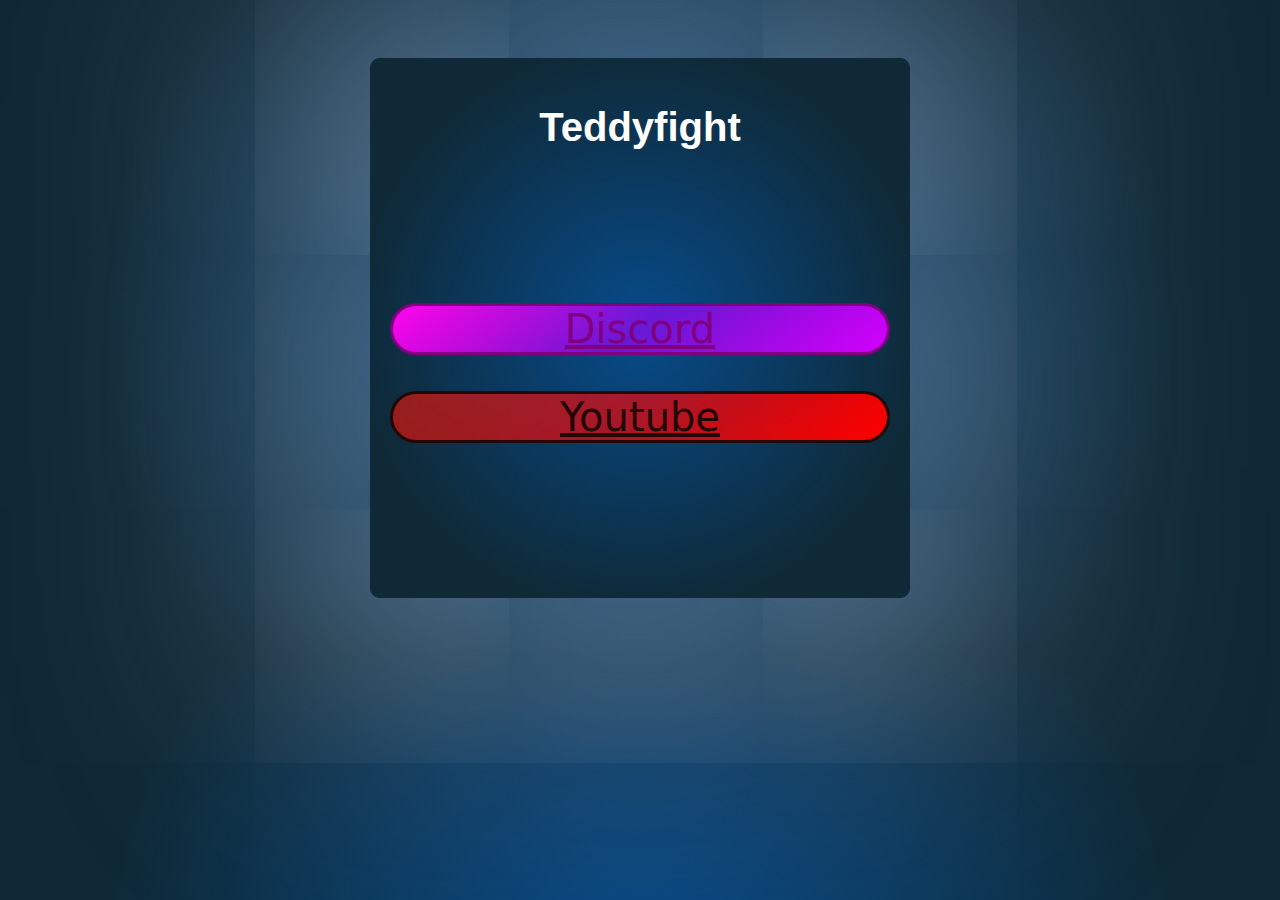
<file: index.html>
<!DOCTYPE html>
<html lang="en">
<head>
    <meta charset="UTF-8">
    <meta name="viewport" content="width=device-width, initial-scale=1.0">
    <title>Teddyfight LinkTree</title>
    <link rel="stylesheet" href="style.css">
</head>
<body>
    <div id="border">
        <h1 id="h1">Teddyfight</h1>
        <br>
        <br>
        <br>
        <br>
        <br>
        <br>
        <br>       
        <a class="href" href="index2.html">Discord</a>
        <br>
        <br>
        <a class="href1" href="https://www.youtube.de/@Teddyfight">Youtube</a>
    </div>
</body>
</html>
</file>
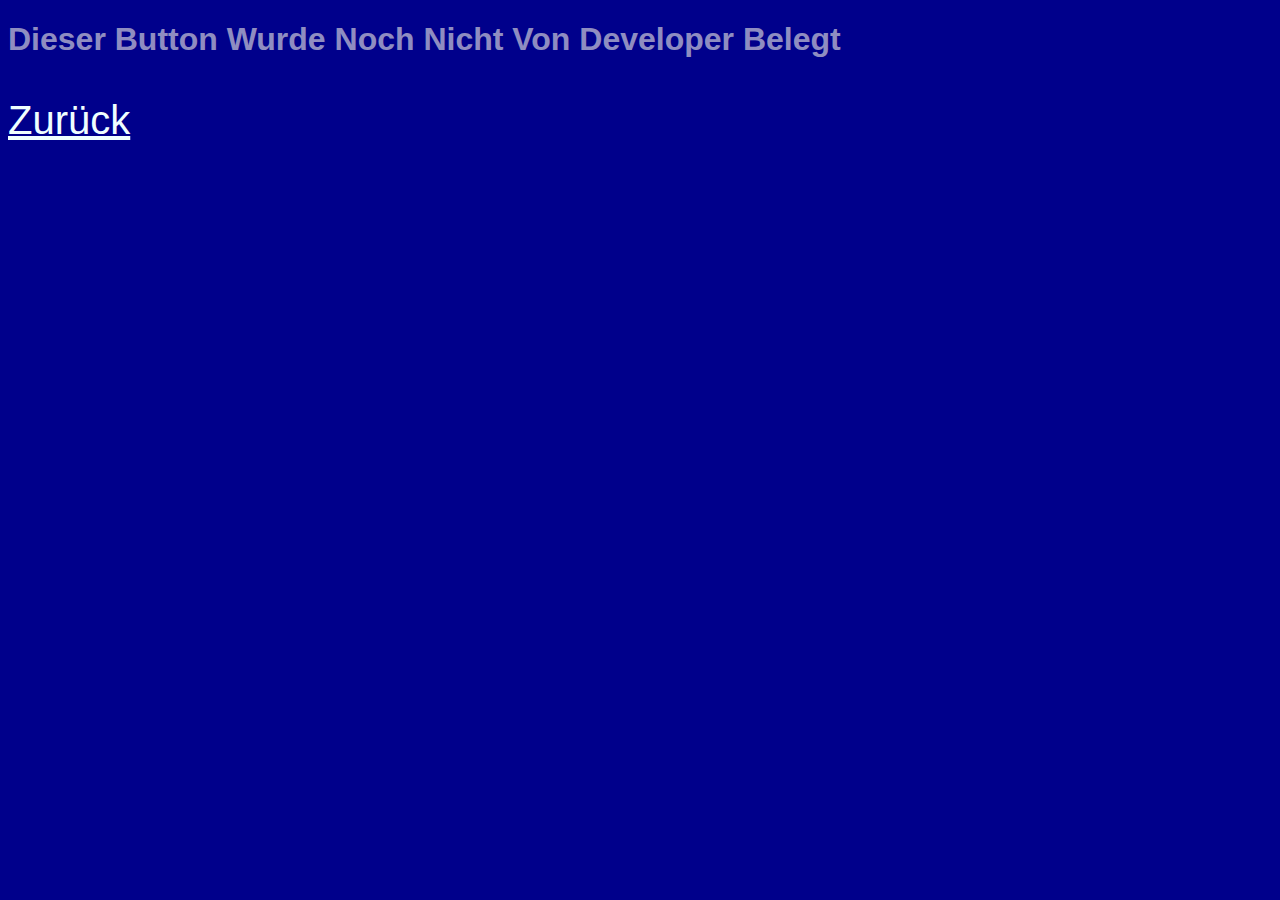
<file: index2.html>
<!DOCTYPE html>
<html lang="en">
<head>
    <meta charset="UTF-8">
    <meta name="viewport" content="width=device-width, initial-scale=1.0">
    <title>Document</title>
    <style>
        body {
            font-family: sans-serif;
            background-color: darkblue;
        }

        .href {
            font-size: 40px;
            color: azure;
        }

        .h1 {
            color: rgba(229, 226, 226, 0.644);
        }
    </style>
</head>
<body>
    <h1 class="h1">Dieser Button Wurde Noch Nicht Von Developer Belegt</h1>
    <br>
    <a class="href" href="index.html">Zurück</a>
</body>
</html>
</file>
<file: style.css>
body {
  display: flex;
  justify-content: center;
  align-items: center;
  font-family: 'Roboto';
  color: white;
  background: rgb(7, 75, 139);
  background: radial-gradient(circle, rgba(7, 75, 139, 1) 0%, rgba(15, 41, 54, 1) 75%);
}

#border {
        background: inherit;
        width: 500px;
        height: 500px;
        margin: 50px auto;
        border-radius: 10px;
        border: 1px solid inherit;
        padding: 20px;
        box-shadow: -2px 10px 1000px 100px  rgba(238, 229, 229, 0.34);
}

#h1 {
  font-size: 40px;
  font-family: sans-serif;
  display: flex;
  justify-content: center;
  align-items: center;
}

.href {
    font-family: system-ui, -apple-system, BlinkMacSystemFont, 'Segoe UI', Roboto, Oxygen, Ubuntu, Cantarell, 'Open Sans', 'Helvetica Neue', sans-serif;
    font-size: 40px;
    display: flex;
    justify-content: center;
    align-items: center;
    background: linear-gradient(320deg, #d400ff, #9900ffa7, #ff05ee);
    color: purple;
    border: solid 3px;
    border-radius: 100px;
}

.href1 {
  font-family: system-ui, -apple-system, BlinkMacSystemFont, 'Segoe UI', Roboto, Oxygen, Ubuntu, Cantarell, 'Open Sans', 'Helvetica Neue', sans-serif;
  font-size: 40px;
  display: flex;
  justify-content: center;
  align-items: center;
  background: linear-gradient(320deg, #ff0000, #ff0000a7, #ff160590);
  color: rgb(35, 6, 6);
  border: solid 3px;
  border-radius: 100px;
}
</file>
